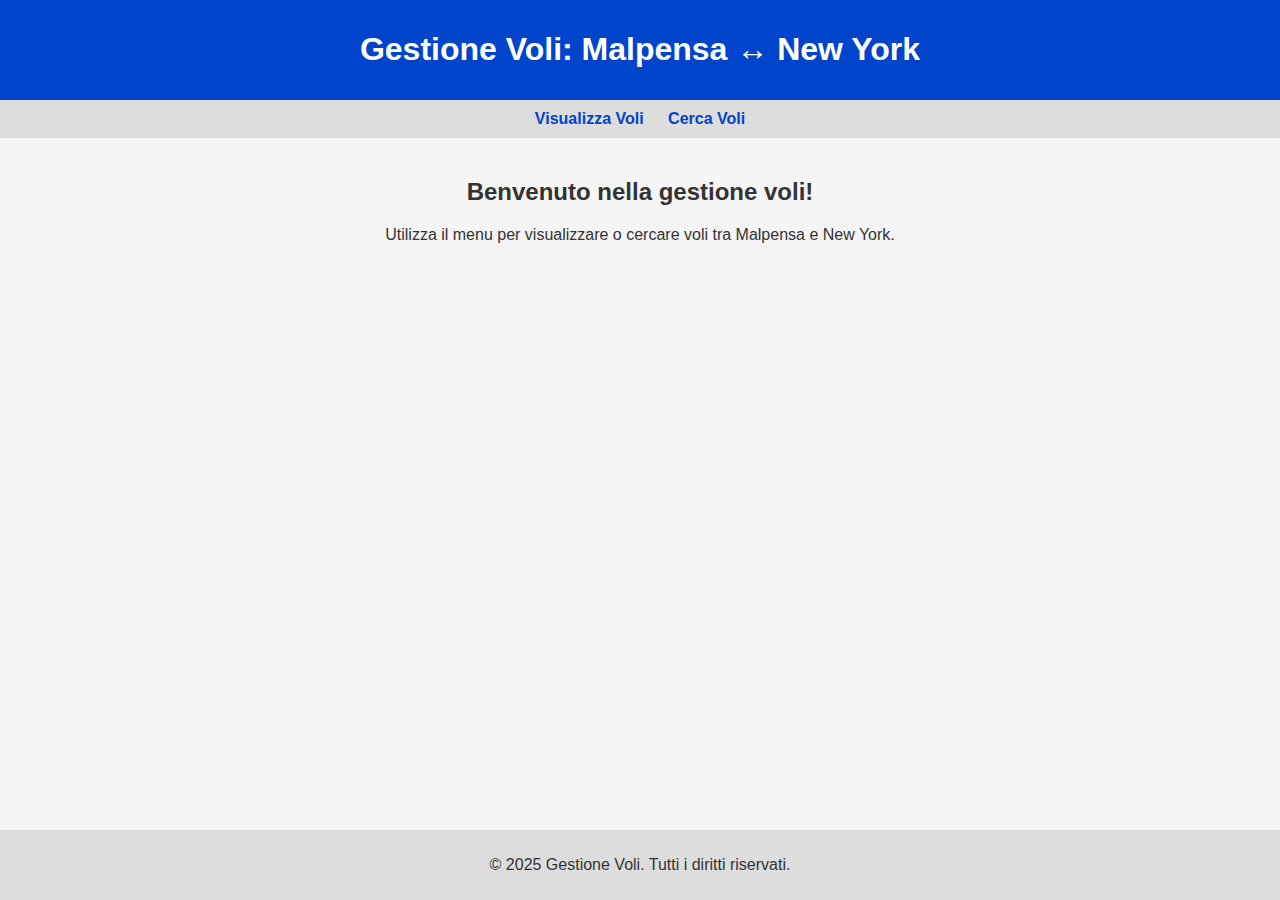
<file: sqlite-database/index.html>
<!DOCTYPE html>
<html lang="en">
<head>
    <meta charset="UTF-8">
    <meta name="viewport" content="width=device-width, initial-scale=1.0">
    <title>Gestione Voli</title>
    <link rel="stylesheet" href="style.css">
</head>
<body>
    <header>
        <h1>Gestione Voli: Malpensa ↔ New York</h1>
    </header>
    <nav>
        <ul>
            <li><a href="voli.html">Visualizza Voli</a></li>
            <li><a href="cerca.html">Cerca Voli</a></li>
        </ul>
    </nav>
    <main>
        <h2>Benvenuto nella gestione voli!</h2>
        <p>Utilizza il menu per visualizzare o cercare voli tra Malpensa e New York.</p>
    </main>
    <footer>
        <p>&copy; 2025 Gestione Voli. Tutti i diritti riservati.</p>
    </footer>
</body>
</html>
</file>
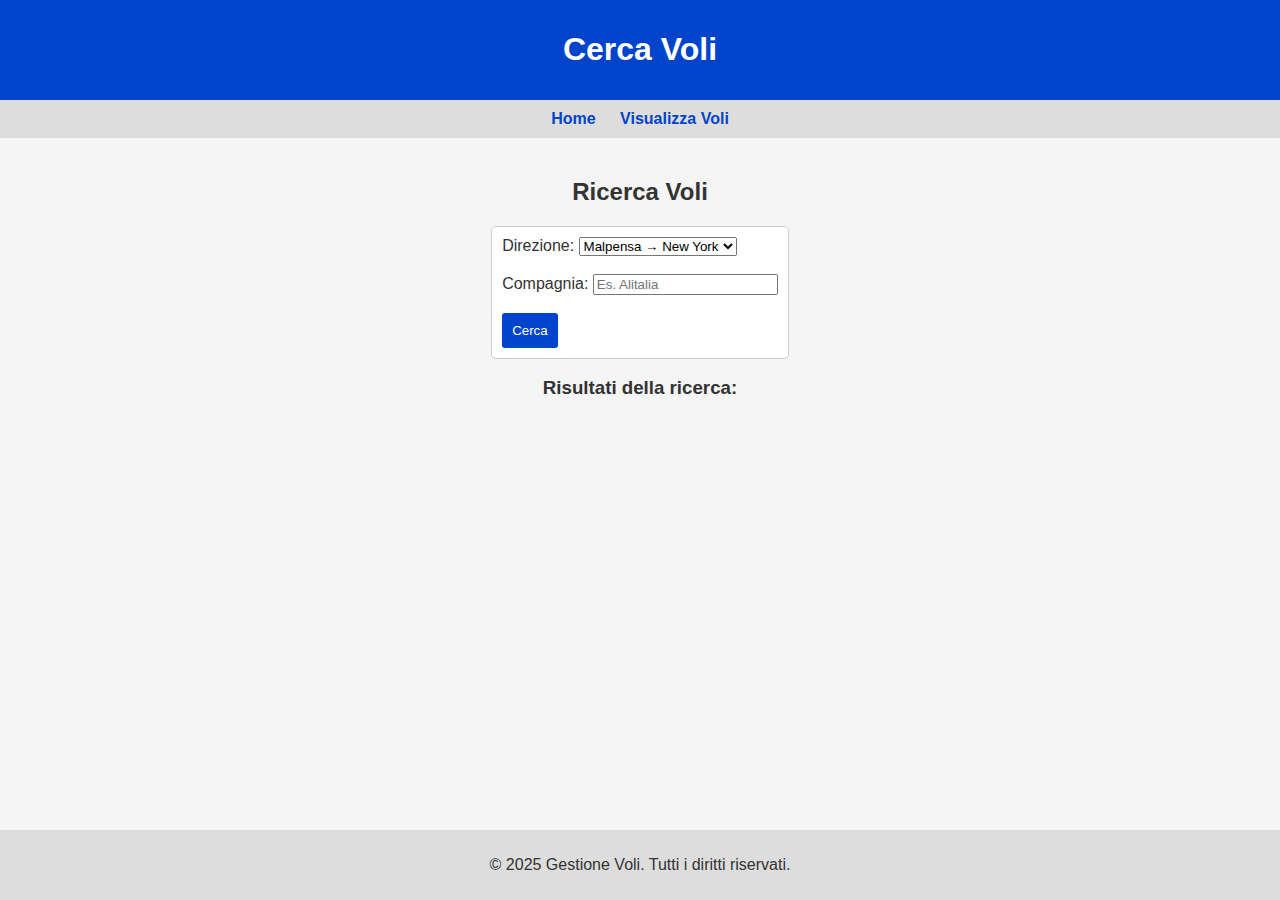
<file: sqlite-database/cerca.html>
<!DOCTYPE html>
<html lang="en">
<head>
    <meta charset="UTF-8">
    <meta name="viewport" content="width=device-width, initial-scale=1.0">
    <title>Cerca Voli</title>
    <link rel="stylesheet" href="style.css">
</head>
<body>
    <header>
        <h1>Cerca Voli</h1>
    </header>
    <nav>
        <ul>
            <li><a href="index.html">Home</a></li>
            <li><a href="voli.html">Visualizza Voli</a></li>
        </ul>
    </nav>
    <main>
        <h2>Ricerca Voli</h2>
        <form id="search-form">
            <label for="direction">Direzione:</label>
            <select id="direction" name="direction">
                <option value="andata">Malpensa → New York</option>
                <option value="ritorno">New York → Malpensa</option>
            </select>
            <br><br>
            <label for="compagnia">Compagnia:</label>
            <input type="text" id="compagnia" name="compagnia" placeholder="Es. Alitalia">
            <br><br>
            <button type="submit">Cerca</button>
        </form>
        <h3>Risultati della ricerca:</h3>
        <ul id="search-results">
            <!-- I risultati della ricerca saranno aggiunti dinamicamente -->
        </ul>
    </main>
    <footer>
        <p>&copy; 2025 Gestione Voli. Tutti i diritti riservati.</p>
    </footer>
</body>
</html>
</file>
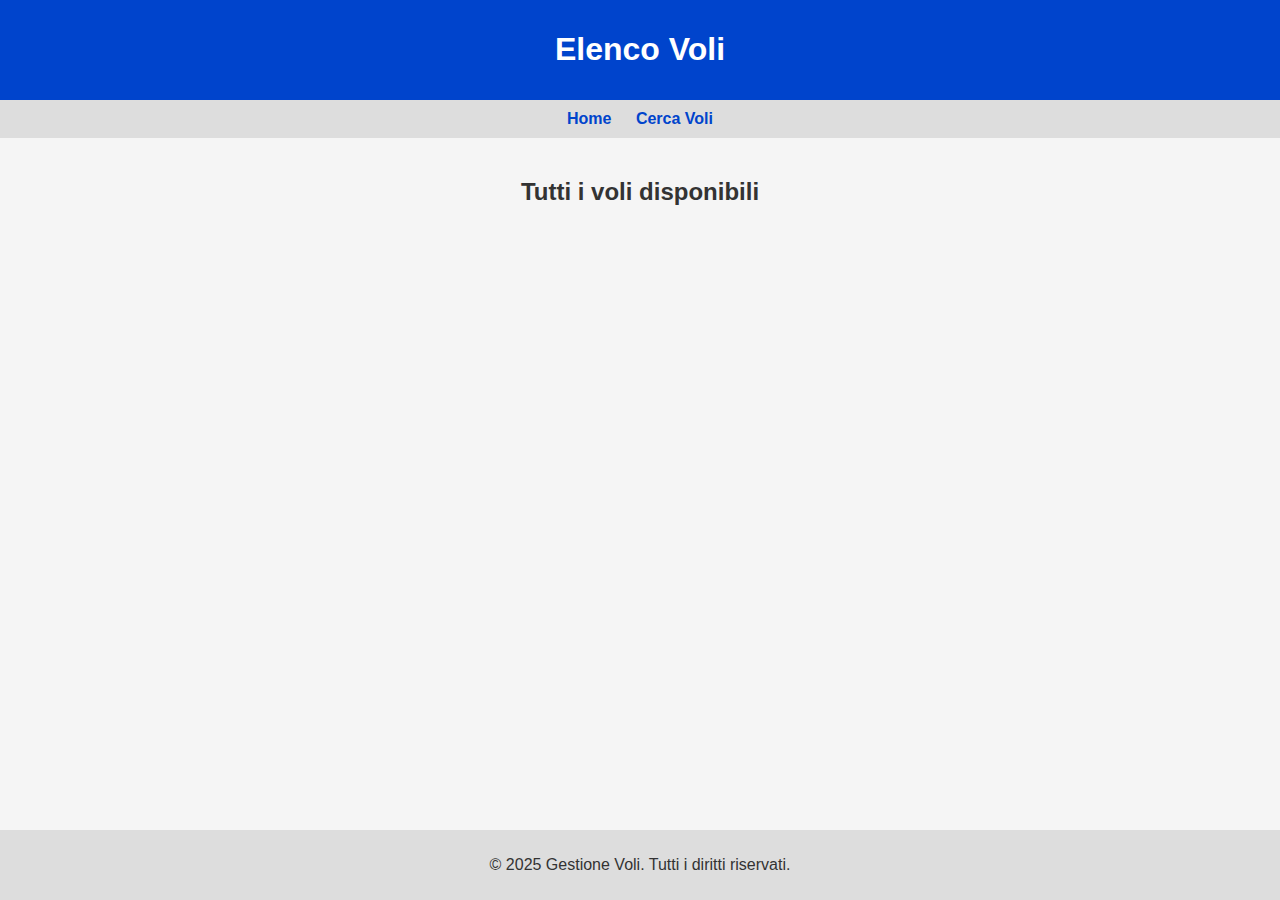
<file: sqlite-database/voli.html>
<!DOCTYPE html>
<html lang="en">
<head>
    <meta charset="UTF-8">
    <meta name="viewport" content="width=device-width, initial-scale=1.0">
    <title>Elenco Voli</title>
    <link rel="stylesheet" href="style.css">
</head>
<body>
    <header>
        <h1>Elenco Voli</h1>
    </header>
    <nav>
        <ul>
            <li><a href="index.html">Home</a></li>
            <li><a href="cerca.html">Cerca Voli</a></li>
        </ul>
    </nav>
    <main>
        <h2>Tutti i voli disponibili</h2>
        <ul id="volo-list">
            <!-- I dati saranno dinamicamente aggiunti con il backend o JavaScript -->
        </ul>
    </main>
    <footer>
        <p>&copy; 2025 Gestione Voli. Tutti i diritti riservati.</p>
    </footer>
</body>
</html>
</file>
<file: sqlite-database/style.css>
body {
    font-family: Arial, sans-serif;
    margin: 0;
    padding: 0;
    background-color: #f5f5f5;
    color: #333;
}

header {
    background-color: #0044cc;
    color: white;
    text-align: center;
    padding: 10px 0;
}

nav {
    background-color: #ddd;
    padding: 10px;
    text-align: center;
}

nav ul {
    list-style: none;
    margin: 0;
    padding: 0;
}

nav ul li {
    display: inline;
    margin: 0 10px;
}

nav ul li a {
    text-decoration: none;
    color: #0044cc;
    font-weight: bold;
}

main {
    padding: 20px;
    text-align: center;
}

footer {
    background-color: #ddd;
    color: #333;
    text-align: center;
    padding: 10px 0;
    position: fixed;
    bottom: 0;
    width: 100%;
}

form {
    display: inline-block;
    text-align: left;
    padding: 10px;
    border: 1px solid #ccc;
    border-radius: 5px;
    background-color: white;
}

button {
    background-color: #0044cc;
    color: white;
    border: none;
    padding: 10px;
    cursor: pointer;
    border-radius: 3px;
}

button:hover {
    background-color: #0033a1;
}
</file>
